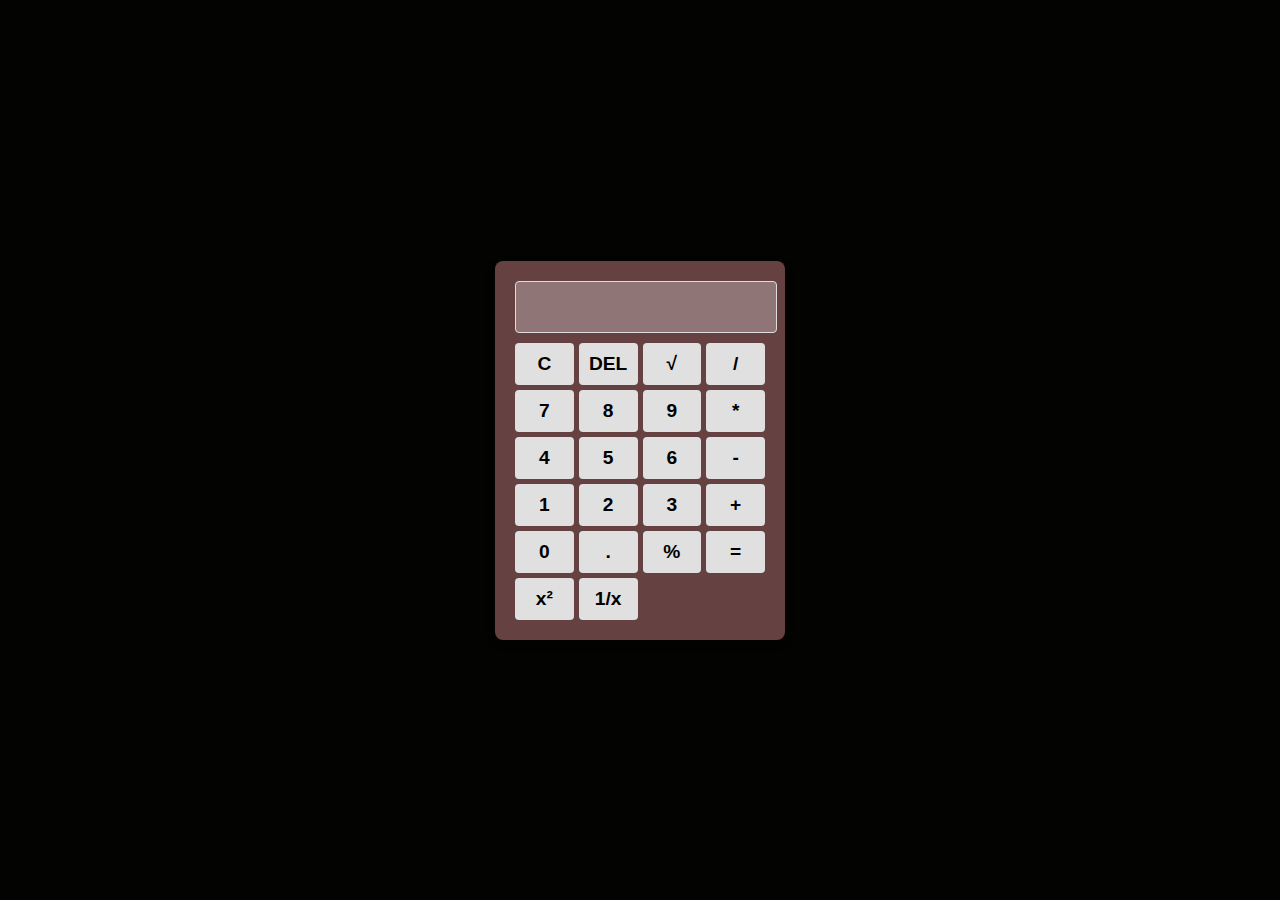
<file: Calculator/index.html>
<!DOCTYPE html>
<html lang="en">
<head>
    <meta charset="UTF-8">
    <meta name="viewport" content="width=device-width, initial-scale=1.0">
    <title>Calculator</title>
    <link rel="stylesheet" href="style.css">
</head>
<body>
    <div class="calculator">
        <input type="text" id="display" disabled>
        <div class="buttons">
            <button onclick="clearDisplay()">C</button>
            <button onclick="deleteLast()">DEL</button>
            <button onclick="calculateSquareRoot()">√</button>
            <button onclick="appendCharacter('/')">/</button>

            <button onclick="appendCharacter('7')">7</button>
            <button onclick="appendCharacter('8')">8</button>
            <button onclick="appendCharacter('9')">9</button>
            <button onclick="appendCharacter('*')">*</button>

            <button onclick="appendCharacter('4')">4</button>
            <button onclick="appendCharacter('5')">5</button>
            <button onclick="appendCharacter('6')">6</button>
            <button onclick="appendCharacter('-')">-</button>

            <button onclick="appendCharacter('1')">1</button>
            <button onclick="appendCharacter('2')">2</button>
            <button onclick="appendCharacter('3')">3</button>
            <button onclick="appendCharacter('+')">+</button>

            <button onclick="appendCharacter('0')">0</button>
            <button onclick="appendCharacter('.')">.</button>
            <button onclick="calculatePercentage()">%</button>
            <button onclick="calculate()">=</button>

            <button onclick="calculateSquare()">x²</button>
            <button onclick="calculateInverse()">1/x</button>
        </div>
    </div>

    <script src="script.js"></script>
</body>
</html>
</file>
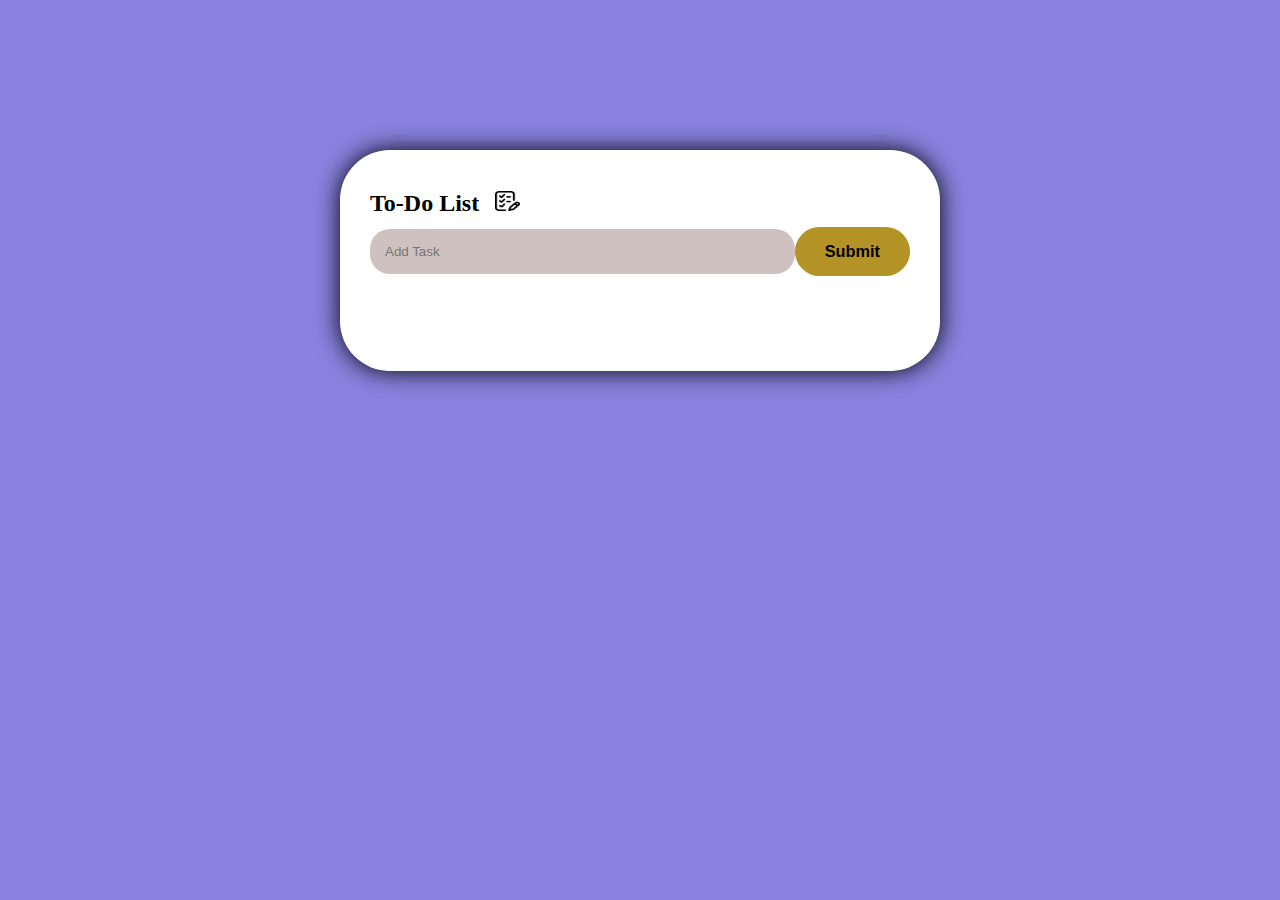
<file: To Do List/index.html>
<!DOCTYPE html>
<html lang="en">
<head>
    <meta charset="UTF-8">
    <meta name="viewport" content="width=device-width, initial-scale=1.0">
    <title>TO-DO LIST</title>
    <link rel="stylesheet" href="./style.css">
</head>
<body>
    <div class="todo">

        <div>
        <h2>To-Do List <img src="./images/icon.png" alt=""></h2>
        </div>
        <div class="row">
            <input type="text" id="inputBox" placeholder="Add Task" >
            <button onclick="addTask()">Submit</button>
        </div>
        <ul id="listContainer">
          
        </ul>
    </div>
    <script src="./script.js"></script>
</body>
</html>
</file>
<file: Calculator/style.css>
body {
    display: flex;
    justify-content: center;
    align-items: center;
    height: 100vh;
    margin: 0;
    font-family: Arial, sans-serif;
    background-color: #030302;
}

.calculator {
    width: 250px;
    background-color: #664141;
    padding: 20px;
    border-radius: 8px;
    box-shadow: 0 4px 10px rgba(0, 0, 0, 0.2);
    box-shadow: #2c0505;
}

#display {
    width: 100%;
    height: 40px;
    margin-bottom: 10px;
    font-size: 1.5rem;
    text-align: right;
    padding: 5px;
    border: 1px solid #ddd;
    border-radius: 4px;
    color: black;
    font-weight: 800;
}

.buttons {
    display: grid;
    grid-template-columns: repeat(4, 1fr);
    gap: 5px;
    
}

button {
    font-size: 1.2rem;
    padding: 10px;
    background-color: #e0e0e0;
    border: none;
    border-radius: 4px;
    cursor: pointer;
    transition: background-color 0.3s;
    font-weight: 800;
}

button:hover {
    background-color: #d4d4d4;
}
</file>
<file: To Do List/style.css>
*{
    margin: 0;
    padding: 0;
}
body{
    background-color: rgb(137, 130, 223);
}
.todo{
    width: 100%;
    max-width: 540px;
    background: #fff;
    margin: 150px auto 20px;
    padding: 40px 30px 70px;
    border-radius: 50px;
    box-shadow: 0 0 25px;
    
}
.todo h2 img{
    height: 20px;
    width: 25px;
    margin-left: 10px ;
    
}
.row{
    display: flex;
    align-items: center;
    justify-content: space-between;
    border-radius: 30px;
    padding-top: 10px;
    margin-bottom: 25px;
}
input{
    flex: 1;
    border: none;
    outline: none;
    background: rgb(208, 193, 193);
    padding: 15px;
    border-radius: 20px;
}

button{
    border: none;
    outline: none;
    padding: 15px 30px;
    background: rgb(180, 147, 38);
    font-size: 1.02rem;
    font-weight: 600;
    cursor: pointer;
    border-radius: 25px;
    size:0cqmin;
}
ul li{
    list-style: none;
    padding: 12px 8px 12px 50px;
    user-select: none;
    cursor: pointer;
    font-size: 1.3rem;
    position: relative;
    overflow-y: auto;
    
}
ul li::before{
content: '';
position: absolute;
height: 28px;
width: 28px;
border-radius: 50%;
background-image: url(./images/unchecked.png);
background-size:cover;
background-position: center;
top: 12px;
left: 8px;
}
ul li.checked{
color: rgb(11, 12, 5);
text-decoration: line-through;
}
ul li.checked::before{
background-image: url(./images/checked.png);
background-color: rgb(21, 32, 15);
}

ul li span{
    position: absolute;
    right: 0;
    top: 5px;
    width: 40px;
    height: 40px;
    font-size: 22px;
    color: #555;
    line-height: 40px;
    text-align: center;
     border-radius: 50%;
}
ul li span:hover{
background:rgb(5, 4, 6) ;
color: rgb(201, 12, 12);
}

 @media only screen and (max-width: 480px) {
    .todo {
        width: 90%;
        padding: 20px;
        margin: 100px auto 20px;
        border-radius: 20px;
    }

    h2 {
        font-size: 1.5rem;
    }

    input {
        padding: 10px;
        font-size: 1rem;
    }

    button {
        padding: 10px 20px;
        font-size: 0.9rem;
    }

    ul li {
        font-size: 1.1rem;
        padding: 10px 8px 10px 40px;
    }
}

@media only screen and (max-width: 768px) {
    .todo {
        width: 85%;
        padding: 30px;
        margin: 120px auto 20px;
        border-radius: 30px;
    }

    h2 {
        font-size: 1.75rem;
    }

    input {
        padding: 12px;
        font-size: 1.1rem;
    }

    button {
        padding: 12px 25px;
        font-size: 1rem;
    }

    ul li {
        font-size: 1.2rem;
        padding: 11px 8px 11px 45px;
    }
}

@media only screen and (max-width: 1024px) {
    .todo {
        width: 80%;
        padding: 35px;
        margin: 130px auto 20px;
    }

    h2 {
        font-size: 2rem;
    }

    input {
        padding: 14px;
    }

    button {
        padding: 14px 28px;
    }

    ul li {
        font-size: 1.3rem;
    }
}
@media (max-width: 404px) {
    .row {
        flex-direction: column; 
        align-items: stretch;
    }

    .row input {
        margin-bottom: 10px;
    }

    button {
        width: 100%;          
        padding: 12px;          
    }
}
</file>
